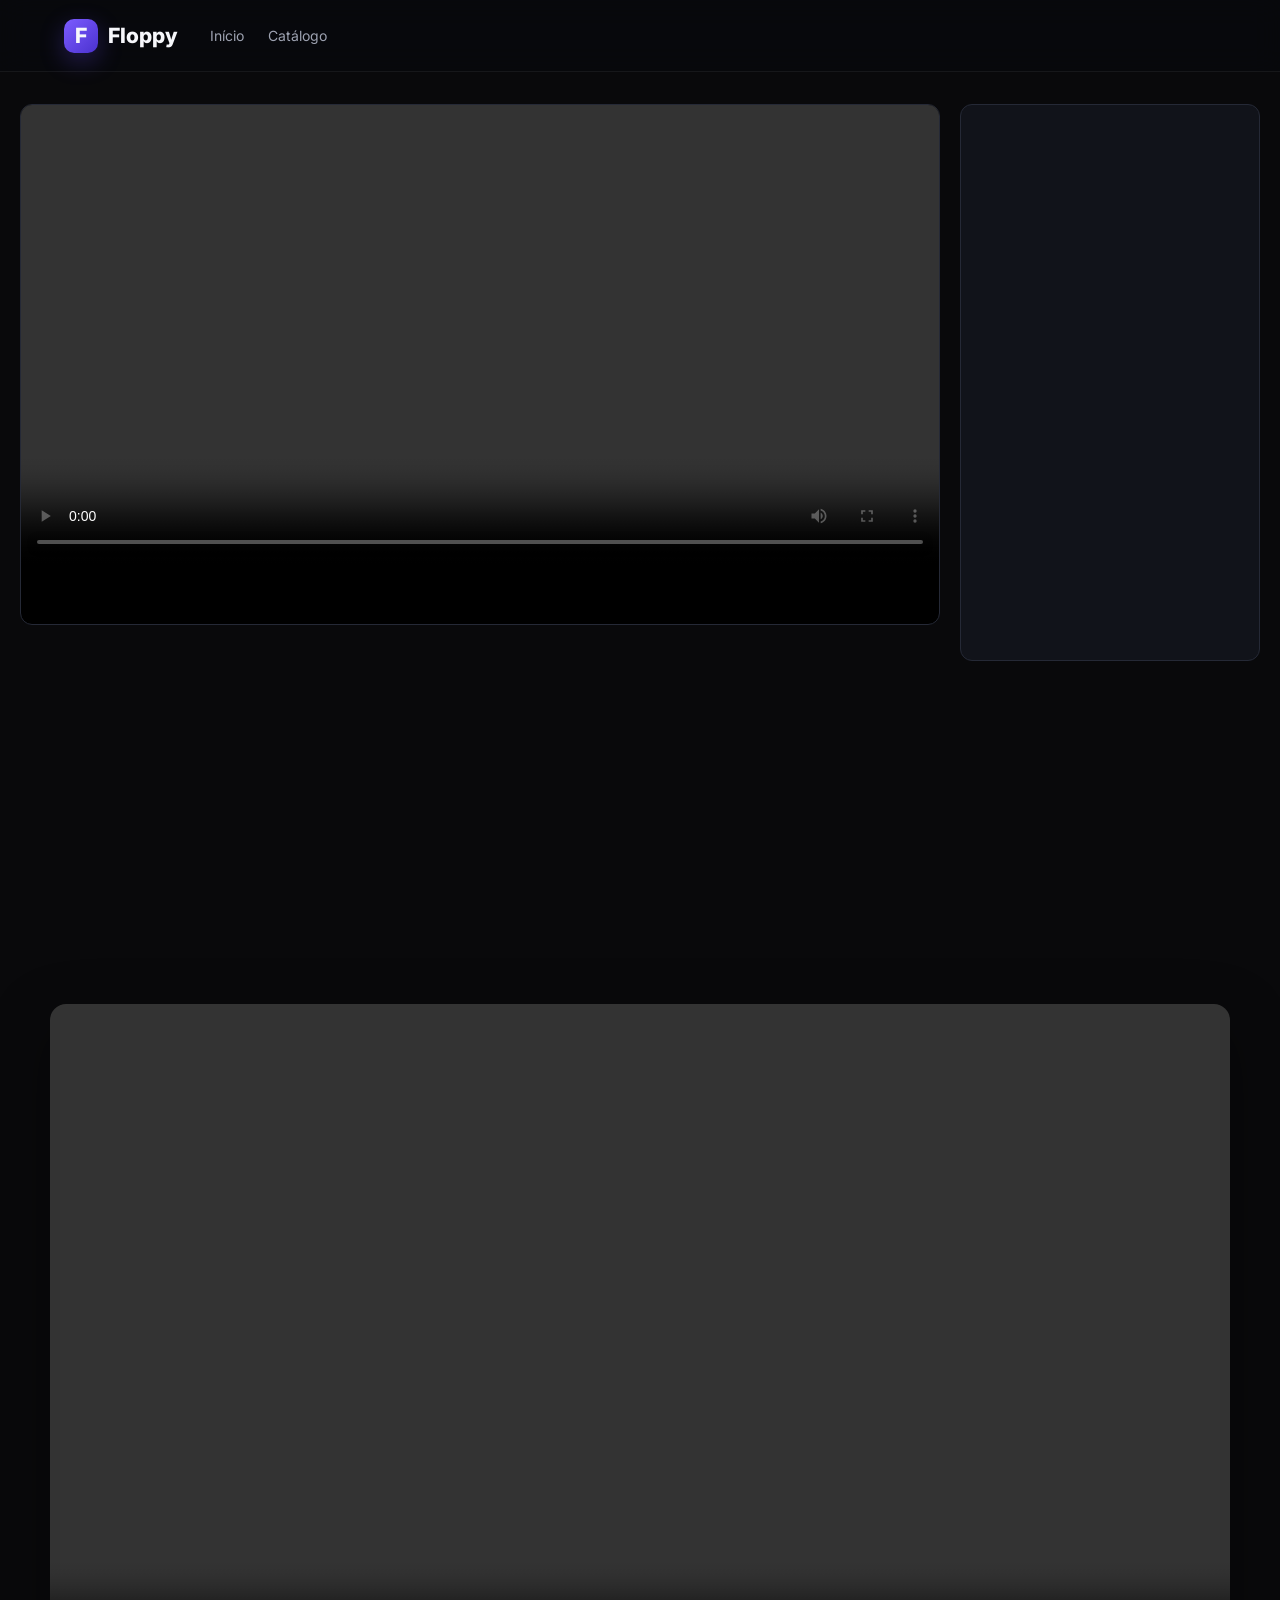
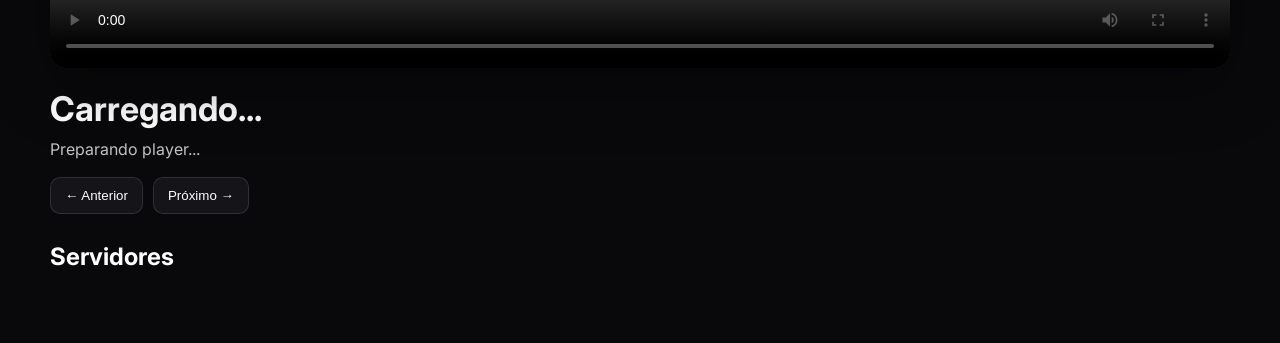
<file: player.html>
<!DOCTYPE html>
<html lang="pt-BR"><head><meta charset="UTF-8"><meta name="viewport" content="width=device-width,initial-scale=1"><title>Assistir — Floppy</title><link rel="stylesheet" href="css/style.css"><link rel="stylesheet" href="css/player.css">
</head>
<body class="player-body"><header class="topbar"><a class="brand" href="index.html"><span class="brand-mark">F</span><span>Floppy</span></a><nav><a href="index.html">Início</a><a href="catalogo.html">Catálogo</a></nav></header><main class="player-page"><div class="player-layout"><section><div class="video-wrap" id="videoWrap"><video id="video" controls playsinline></video><div class="video-message" id="videoMessage"></div></div><div class="watch-info" id="watchInfo"></div></section><aside class="episodes" id="episodes"></aside></div></main><script src="js/config.js"></script><script src="js/app.js"></script><script src="js/player.js"></script>
<main class="player-page">
  <section class="player-wrap">
    <div class="video-box">
      <video id="videoPlayer" controls playsinline preload="metadata"></video>
      <iframe id="embedPlayer" hidden allow="autoplay; fullscreen" allowfullscreen></iframe>
    </div>
    <div class="player-info">
      <h1 id="playerTitle">Carregando...</h1>
      <div id="playerStatus" class="player-status">Preparando player...</div>
      <div class="episode-nav">
        <button id="prevEpisode" type="button">← Anterior</button>
        <button id="nextEpisode" type="button">Próximo →</button>
      </div>
      <h2>Servidores</h2>
      <div id="servers" class="servers"></div>
    </div>
  </section>
</main>

</body></html>
</file>
<file: css/style.css>
@import url('https://fonts.googleapis.com/css2?family=Inter:wght@400;500;600;700;800&display=swap');
:root{--bg:#08090d;--panel:#11131a;--panel2:#171922;--text:#f6f7fb;--muted:#9da2b1;--accent:#7c5cff;--accent2:#a68cff;--border:#252936}*{box-sizing:border-box}body{margin:0;background:var(--bg);color:var(--text);font-family:Inter,system-ui,sans-serif}a{color:inherit;text-decoration:none}.topbar{height:72px;display:flex;align-items:center;gap:32px;padding:0 5%;border-bottom:1px solid rgba(255,255,255,.06);background:rgba(8,9,13,.92);backdrop-filter:blur(14px);position:sticky;top:0;z-index:20}.brand{display:flex;align-items:center;gap:10px;font-size:21px;font-weight:800}.brand-mark{width:34px;height:34px;border-radius:10px;display:grid;place-items:center;background:linear-gradient(135deg,var(--accent),#4b32cf);box-shadow:0 8px 25px #5d43df55}.topbar nav{display:flex;gap:24px}.topbar nav a{color:var(--muted);font-size:14px}.topbar nav a.active,.topbar nav a:hover{color:#fff}.search{margin-left:auto;display:flex;background:var(--panel);border:1px solid var(--border);border-radius:11px;overflow:hidden;width:min(300px,32vw)}.search input{width:100%;background:none;border:0;outline:0;color:#fff;padding:11px 13px}.search button{background:none;color:var(--muted);border:0;font-size:20px;padding:0 12px;cursor:pointer}.hero{min-height:470px;margin:0 5%;display:flex;align-items:end;padding:60px 0 50px;position:relative;overflow:hidden}.hero:before{content:"";position:absolute;inset:0;background:linear-gradient(90deg,var(--bg) 5%,transparent 60%),linear-gradient(0deg,var(--bg),transparent 45%);z-index:1}.hero-bg{position:absolute;inset:0;background-size:cover;background-position:center;opacity:.55;border-radius:0 0 24px 24px}.hero-content{position:relative;z-index:2;max-width:610px}.eyebrow{color:var(--accent2);font-size:12px;font-weight:800;letter-spacing:2px}.hero h1{font-size:48px;line-height:1.05;margin:10px 0}.hero p{color:#c4c7d2;line-height:1.7}.buttons{display:flex;gap:10px;margin-top:24px}.btn{padding:12px 18px;border-radius:10px;background:var(--accent);font-weight:700;border:0;color:#fff;cursor:pointer}.btn.secondary{background:#fff;color:#111}.section,.page{padding:35px 5%}.section-head,.page-title{display:flex;align-items:center;justify-content:space-between;margin-bottom:18px}.section h2,.page-title h1{margin:0}.section-head a{color:var(--accent2);font-size:13px}.grid{display:grid;grid-template-columns:repeat(6,minmax(0,1fr));gap:16px}.card{min-width:0}.poster{aspect-ratio:2/3;border-radius:12px;overflow:hidden;background:var(--panel2);position:relative;border:1px solid var(--border)}.poster img{width:100%;height:100%;object-fit:cover;display:block;transition:.25s}.card:hover .poster img{transform:scale(1.04)}.card-info{padding:10px 2px}.card-title{font-weight:600;font-size:14px;white-space:nowrap;overflow:hidden;text-overflow:ellipsis}.card-meta{font-size:12px;color:var(--muted);margin-top:5px}.badge{position:absolute;top:8px;left:8px;padding:5px 7px;border-radius:6px;background:#000b;font-size:10px;font-weight:700}.page{min-height:calc(100vh - 130px)}.page-title{margin:30px 0}.page-title h1{font-size:36px;margin-top:5px}.page-title select{background:var(--panel);color:#fff;border:1px solid var(--border);padding:11px;border-radius:9px}.anime-hero{display:grid;grid-template-columns:240px 1fr;gap:34px;padding:35px 0}.anime-poster{width:240px;aspect-ratio:2/3;border-radius:15px;overflow:hidden}.anime-poster img{width:100%;height:100%;object-fit:cover}.anime-copy h1{font-size:42px;margin:5px 0 10px}.anime-copy p{color:#b8bcc9;line-height:1.7;max-width:800px}.tags{display:flex;gap:7px;flex-wrap:wrap;margin:15px 0}.tag{background:var(--panel2);border:1px solid var(--border);padding:6px 9px;border-radius:7px;font-size:12px;color:#c7cad4}.season{margin-top:30px}.season h2{font-size:20px}.episode-list{display:grid;grid-template-columns:repeat(8,1fr);gap:10px}.episode{background:var(--panel);border:1px solid var(--border);padding:13px;border-radius:9px;text-align:center;font-size:13px}.episode:hover{border-color:var(--accent);background:#171426}.empty{text-align:center;color:var(--muted);padding:80px}.player-page{padding:30px 4%}.player-layout{display:grid;grid-template-columns:minmax(0,1fr) 300px;gap:20px}.video-wrap{background:#000;border:1px solid var(--border);border-radius:12px;overflow:hidden;min-height:500px;display:grid;place-items:center}.video-wrap video{width:100%;max-height:75vh;display:block}.video-message{color:var(--muted);padding:30px;text-align:center}.watch-info{padding:18px 2px}.watch-info h1{margin:0 0 8px}.watch-info p{color:var(--muted)}.episodes{background:var(--panel);border:1px solid var(--border);border-radius:12px;padding:16px;max-height:75vh;overflow:auto}.episodes h3{margin:0 0 14px}.ep-provider{color:var(--accent2);font-size:11px;margin:15px 0 8px}.ep-btn{display:block;width:100%;text-align:left;border:1px solid var(--border);background:var(--panel2);color:#fff;border-radius:8px;padding:10px;margin:5px 0;cursor:pointer}.ep-btn:hover{border-color:var(--accent)}footer{border-top:1px solid var(--border);padding:30px 5%;color:#686d7b;font-size:12px;margin-top:40px}@media(max-width:1000px){.grid{grid-template-columns:repeat(4,1fr)}.player-layout{grid-template-columns:1fr}.episodes{max-height:none}.episode-list{grid-template-columns:repeat(6,1fr)}}@media(max-width:650px){.topbar{gap:15px;padding:0 4%;height:64px}.topbar nav{display:none}.search{width:42px}.search input{display:none}.hero{min-height:420px;margin:0;padding:40px 0}.hero h1{font-size:34px}.grid{grid-template-columns:repeat(2,1fr);gap:12px}.anime-hero{grid-template-columns:120px 1fr;gap:18px}.anime-poster{width:120px}.anime-copy h1{font-size:26px}.anime-copy p{font-size:13px}.episode-list{grid-template-columns:repeat(4,1fr)}.video-wrap{min-height:240px}.page-title h1{font-size:28px}}
</file>
<file: css/player.css>
/* Floppy player */
.player-page{min-height:100vh;padding:32px 20px;background:#09090b;color:#fff}
.player-wrap{width:min(1180px,100%);margin:auto}
.video-box{position:relative;width:100%;aspect-ratio:16/9;background:#000;border-radius:16px;overflow:hidden;box-shadow:0 20px 60px rgba(0,0,0,.35)}
.video-box video,.video-box iframe{width:100%;height:100%;border:0;display:block}
.player-info{padding:20px 0}
.player-info h1{margin:0 0 10px;font-size:clamp(22px,3vw,34px)}
.player-info h2{margin-top:28px}
.player-status{opacity:.75;margin:8px 0 18px}
.player-status.ok{opacity:1}
.player-status.error{color:#ff8f8f;opacity:1}
.episode-nav{display:flex;gap:10px;flex-wrap:wrap}
.episode-nav button,.server-button{border:1px solid rgba(255,255,255,.12);background:#151519;color:#fff;border-radius:10px;padding:10px 14px;cursor:pointer}
.episode-nav button:hover,.server-button:hover,.server-button.active{background:#24242b}
.servers{display:flex;flex-wrap:wrap;gap:10px}
.server-button{display:flex;flex-direction:column;align-items:flex-start;min-width:150px}
.server-button small{opacity:.55;margin-top:3px}
.empty-server{opacity:.65;padding:15px;border:1px dashed rgba(255,255,255,.15);border-radius:10px}
</file>
